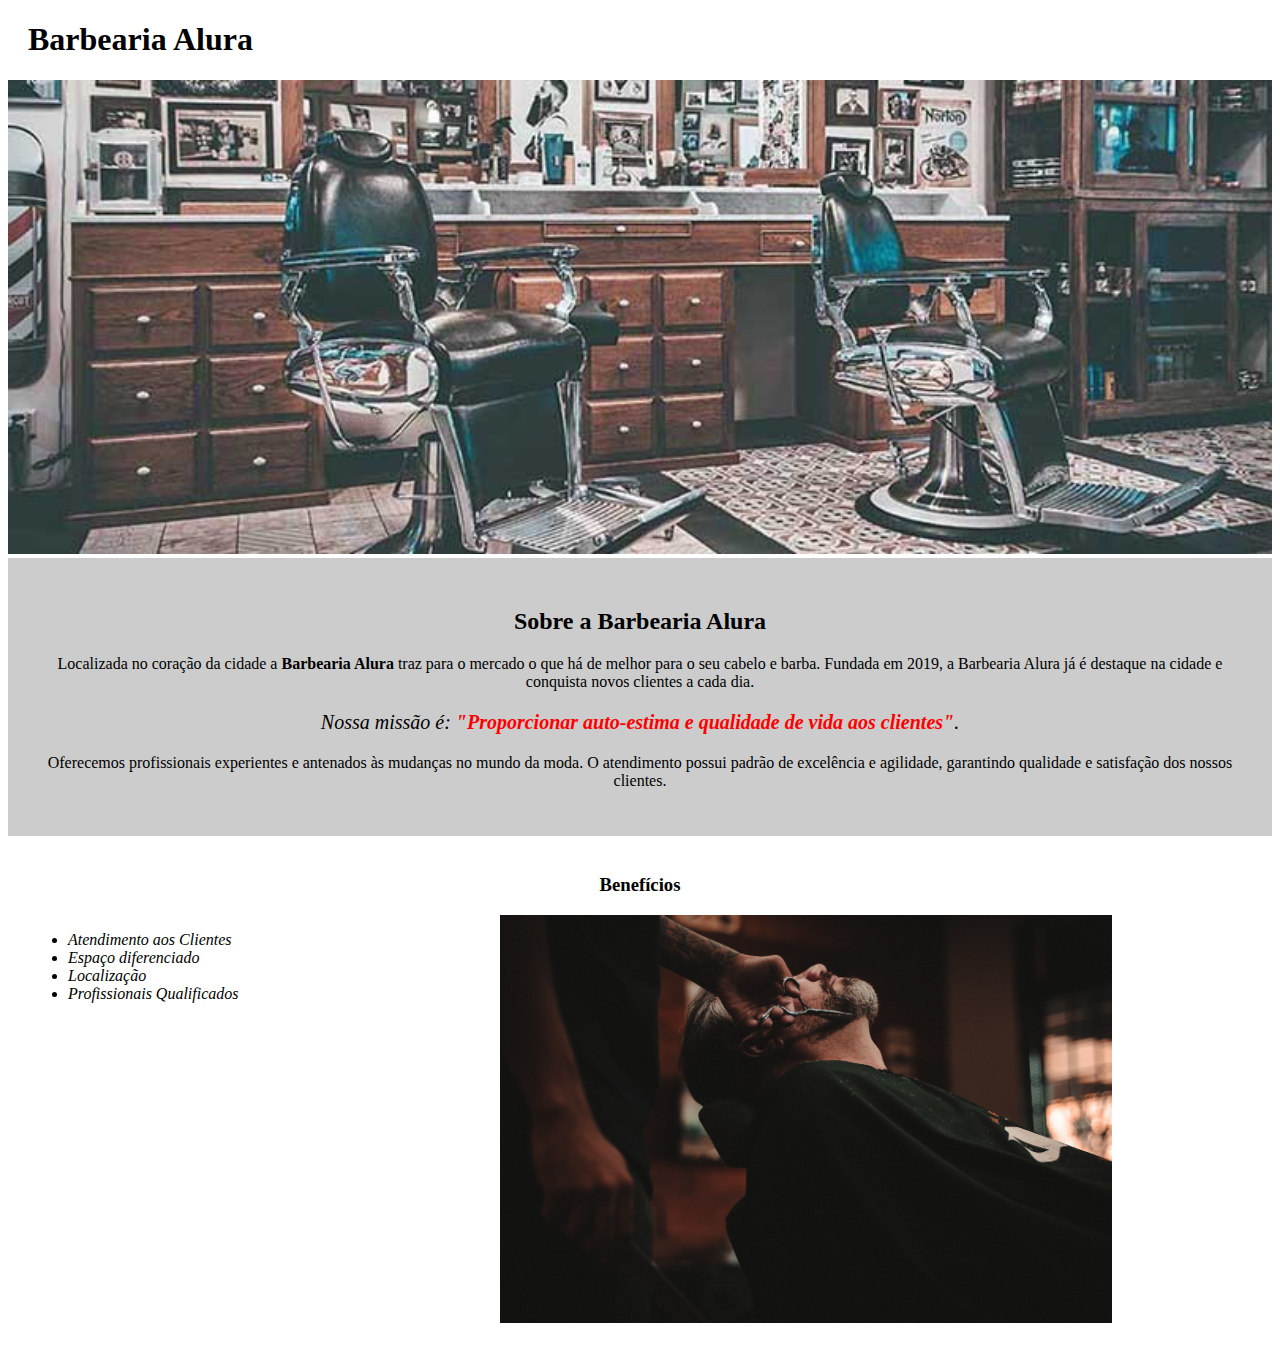
<file: index.html>
<!DOCTYPE html>
<html lang="pt-br">
  <head>
    <meta charset="UTF-8" />
    <title>Barbearia Alura</title>
    <link rel="stylesheet" href="style.css" />
  </head>

  <body>
    <header>
      <h1 class="titulo-principal">Barbearia Alura</h1>
    </header>
    <img id="banner" src="imagens/banner.jpg" />
    <div class="principal">
      <h2 class="titulo-centralizado">Sobre a Barbearia Alura</h2>

      <p>
        Localizada no coração da cidade a <strong>Barbearia Alura</strong> traz
        para o mercado o que há de melhor para o seu cabelo e barba. Fundada em
        2019, a Barbearia Alura já é destaque na cidade e conquista novos
        clientes a cada dia.
      </p>

      <p id="missao">
        <em
          >Nossa missão é:
          <strong
            >"Proporcionar auto-estima e qualidade de vida aos clientes"</strong
          >.</em
        >
      </p>

      <p>
        Oferecemos profissionais experientes e antenados às mudanças no mundo da
        moda. O atendimento possui padrão de excelência e agilidade, garantindo
        qualidade e satisfação dos nossos clientes.
      </p>
    </div>

    <div class="beneficios">
      <h3 class="titulo-centralizado">Benefícios</h3>

      <ul>
        <li class="itens">Atendimento aos Clientes</li>
        <li class="itens">Espaço diferenciado</li>
        <li class="itens">Localização</li>
        <li class="itens">Profissionais Qualificados</li>
      </ul>

      <img src="/imagens/beneficios.jpg" class="imagembeneficios" />
    </div>
  </body>
</html>
</file>
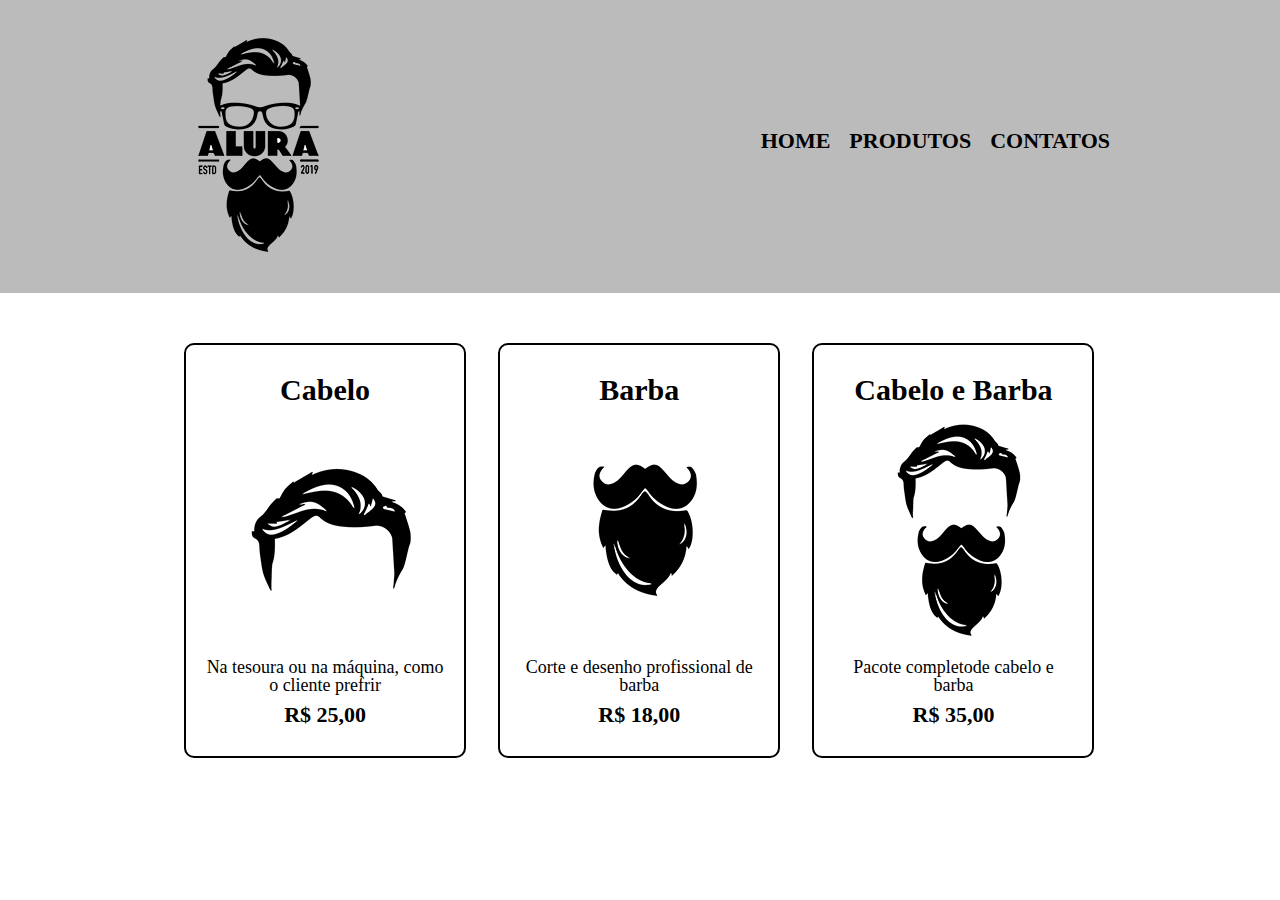
<file: produtos.html>
<!DOCTYPE html>
<html lang="pt-br">
<head>
    <meta charset="UTF-8">
    <meta http-equiv="X-UA-Compatible" content="IE=edge">
    <meta name="viewport" content="width=device-width, initial-scale=1.0">
    <link rel="stylesheet" href="reset.css">
    <link rel="stylesheet" href="produtos.css">
    <title>Produtos - Barbearia Alura</title>
</head>
<body>
    <header>
        <div class="caixa"
        >
            <h1><img src="imagens/logo.png" alt="logo barberia Alura"></h1>
            <nav>
                
                <ul>
                    <li><a href="index.html">Home</a></li>
                    <li><a href="produtos.html">Produtos</a></li>
                    <li><a href="contato.html">Contatos</a></li>
                </ul>
            </nav>
        </div>
        
    </header>
    <main>
        <ul class="produtos">
            <li>
                <h2>Cabelo</h2>
                <img src="imagens/cabelo.jpg" alt="">
                <p class="produto-descricao">Na tesoura ou na máquina, como o cliente prefrir</p>
                <p class="produto-preco">R$ 25,00</p>
            </li>
            <li>
                <h2>Barba</h2>
                <img src="imagens/barba.jpg" alt="">
                <p class="produto-descricao">Corte e desenho profissional de barba</p>
                <p class="produto-preco">R$ 18,00</p>
            </li>
            <li>
                <h2>Cabelo e Barba</h2>
                <img src="imagens/cabelo+barba.jpg" alt="">
                <p class="produto-descricao">Pacote completode cabelo e barba</p>
                <p class="produto-preco">R$ 35,00</p>
            </li>

        </ul>
    </main>
    
</body>
</html>
</file>
<file: style.css>
body {
	
}

#banner {
	width:100%;
}

.principal{
	background: #CCCCCC;
	padding: 30px;
}

.titulo-principal {
	padding-left: 20px;
}

.titulo-centralizado {
	text-align: center
}

p {
	text-align: center;
}

#missao {
	font-size: 20px
}

em strong {
	color: #FF0000;
}

.itens {
	font-style: italic
}

.beneficios {
	background: #FFFFFF;
	padding: 20px;
}

ul {
	display: inline-block;
	vertical-align: top;
	width: 20%;
	margin-right: 15%;
}

.imagembeneficios {
	width: 50%;
}
</file>
<file: produtos.css>
header {
  background-color: #bbbbbb;
  padding: 20px 0;
}

.caixa{
    position: relative;
    width: 940px;
    margin: 0 auto; 
}

nav{
    position: absolute;
    top: 110px;
    right: 0;

}

nav li{
  display: inline;
  margin: 0 0 0 15px;
}

nav a{
    text-transform: uppercase;
    color: #000000;
    font-weight: bold;
    font-size: 22px;
    text-decoration: none;
    
}
.produtos{
    width: 940px;
    margin: 0 auto;
    padding: 50px 0;
   
}

.produtos li{
    display: inline-block;
    text-align: center;
    width: 30%;
    vertical-align: top;
    margin: 0 1.5%;
    padding: 30px 20px;
    box-sizing: border-box;
    border: 2px solid #000000;
    border-radius: 10px;

}
.produtos h2{
    font-size: 30px;
    font-weight: bold;
}
.produto-descricao{
    font-size: 18px;
    

}
.produto-preco{
    font-size: 22px;
    font-weight: bold;
    margin-top: 10px;

}
</file>
